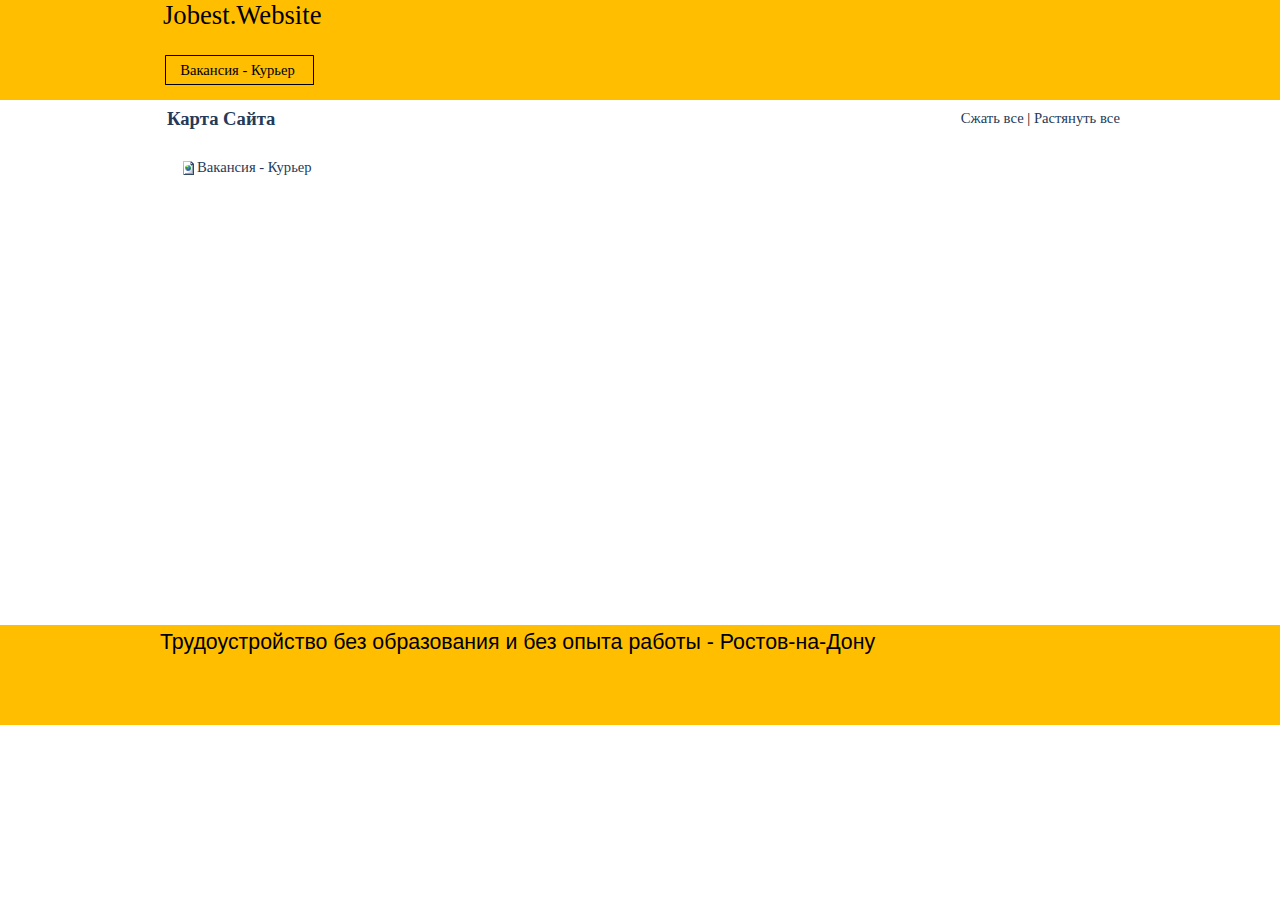
<file: imsitemap.html>
<!DOCTYPE html><!-- HTML5 -->
<html prefix="og: http://ogp.me/ns#" lang="ru-RU" dir="ltr">
	<head>
		<title>Главная Карта Сайта - Jobest-Website</title>
		<meta charset="utf-8" />
		<!--[if IE]><meta http-equiv="ImageToolbar" content="False" /><![endif]-->
		<meta name="generator" content="Incomedia WebSite X5 Professional 13.1.8.23 - www.websitex5.com" />
		<meta property="og:locale" content="ru" />
		<meta property="og:type" content="website" />
		<meta property="og:url" content="https://jobest.website/imsitemap.html" />
		<meta property="og:title" content="Главная Карта Сайта" />
		<meta property="og:site_name" content="Jobest-Website" />
		<meta name="viewport" content="width=device-width, initial-scale=1" />
		
		<link rel="stylesheet" type="text/css" href="style/reset.css?13-1-8-23" media="screen,print" />
		<link rel="stylesheet" type="text/css" href="style/print.css?13-1-8-23" media="print" />
		<link rel="stylesheet" type="text/css" href="style/style.css?13-1-8-23" media="screen,print" />
		<link rel="stylesheet" type="text/css" href="style/template.css?13-1-8-23" media="screen" />
		<link rel="stylesheet" type="text/css" href="style/menu.css?13-1-8-23" media="screen" />
		<link rel="stylesheet" type="text/css" href="pcss/imsitemap.css?13-1-8-23-637479717633184000" media="screen,print" />
		<script type="text/javascript" src="res/jquery.js?13-1-8-23"></script>
		<script type="text/javascript" src="res/x5engine.js?13-1-8-23" data-files-version="13-1-8-23"></script>
		<script type="text/javascript">
			window.onload = function(){ checkBrowserCompatibility('Ваш браузер не поддерживает функции, требуемые для визуализации этого Сайта.','Возможно, Ваш браузер не поддерживает функции, требуемые для визуализации этого Сайта.','[1]Обновите Ваш браузер[/1] или [2]продолжите процедуру [/2].','http://outdatedbrowser.com/'); };
			x5engine.utils.currentPagePath = 'imsitemap.html';
		</script>
		
	</head>
	<body>
		<div id="imHeaderBg"></div>
		<div id="imFooterBg"></div>
		<div id="imPage">
			<div id="imHeader">
				<h1 class="imHidden">Главная Карта Сайта - Jobest-Website</h1>
				<div id="imHeaderObjects"><div id="imHeader_imObjectTitle_03_wrapper" class="template-object-wrapper"><div id="imHeader_imCell_3" class="" > <div id="imHeader_imCellStyleGraphics_3"></div><div id="imHeader_imCellStyle_3" ><div id="imHeader_imObjectTitle_03"><span id ="imHeader_imObjectTitle_03_text">Jobest.Website </span > </div></div></div></div></div>
			</div>
			<a class="imHidden" href="#imGoToCont" title="Заголовок главного меню">Перейти к контенту</a>
			<a id="imGoToMenu"></a><p class="imHidden">Главное меню:</p>
			<div id="imMnMnContainer">
				<div id="imMnMnGraphics"></div>
				<div id="imMnMn" class="auto main-menu">
					<div class="hamburger-site-background menu-mobile-hidden"></div><div class="hamburger-button"><div><div><div class="hamburger-bar"></div><div class="hamburger-bar"></div><div class="hamburger-bar"></div></div></div></div><div class="hamburger-menu-background-container"><div class="hamburger-menu-background menu-mobile-hidden"><div class="hamburger-menu-close-button"><span>&times;</span></div></div></div>
				<ul class="auto menu-mobile-hidden">
					<li id="imMnMnNode0" class=" imPage">
						<a href="index.html">
							<span class="imMnMnFirstBg">
								<span class="imMnMnTxt"><span class="imMnMnImg"></span><span class="imMnMnTextLabel">Вакансия - Курьер</span></span>
							</span>
						</a>
					</li></ul>
				</div>
			</div>
			<div id="imContentContainer">
				<div id="imContentGraphics"></div>
				<div id="imContent">
					<a id="imGoToCont"></a>
				<div id="imSitemapPage"><div style="text-align: right; float: right; width: 40%; margin-top: 5px;"><a class="imCssLink" style="cursor: pointer;" href="#" onclick="return x5engine.imSiteMap.foldAll()">Сжать все</a> | <a class="imCssLink" style="cursor: pointer;" href="#" onclick="return x5engine.imSiteMap.unfoldAll()">Растянуть все</a></div><h2 id="imPgTitle" class="imTitleMargin" style="margin-bottom: 20px; width: 50%; clear: none;">Карта Сайта</h2>
				<ul class="imSiteMap">
					<li><img src="res/impage.gif" alt="" /><a class="imCssLink" href="index.html">Вакансия - Курьер</a></li>
				</ul><script>x5engine.boot.push("x5engine.imSiteMap.setup()");</script></div>
					<div class="imClear"></div>
				</div>
			</div>
			<div id="imFooter">
				<div id="imFooterObjects"><div id="imFooter_imTextObject_01_wrapper" class="template-object-wrapper"><div id="imFooter_imCell_1" class="" > <div id="imFooter_imCellStyleGraphics_1"></div><div id="imFooter_imCellStyle_1" ><div id="imFooter_imTextObject_01">
	<div class="text-tab-content"  id="imFooter_imTextObject_01_tab0" style="">
		<div class="text-inner">
			<span class="fs16 ff1">Трудоустройство без образования и без опыта работы - Ростов-на-Дону</span>
		</div>
	</div>

</div>
</div></div></div></div>
			</div>
		</div>
		<span class="imHidden"><a href="#imGoToCont" title="Прочесть эту страницу заново">Назад к содержимому</a> | <a href="#imGoToMenu" title="Прочесть этот сайт заново">Назад к главному меню</a></span>
		
		<noscript class="imNoScript"><div class="alert alert-red">Для использования этого сайта необходимо включить JavaScript.</div></noscript>
	</body>
</html>
</file>
<file: style/print.css>
.imHidden {display: none;}
.imBgStretcher {display: none;}
.imTip { display: none !important; }
.text-tabs { display: none !important; }
.text-tab-print-title { display: block !important; font-weight: bold; }
.text-container, .text-container > div, .text-inner, .text-inner div, .text-tab-content { padding: 0 0 10px 0 !important; height: auto !important; left: auto !important; top: auto !important; position: static !important; display: block !important; clear: both !important; }
#imHeader {display: none;}
#imHeaderBg {display : none;}
#imMnMn {display: none;}
#imPgMn {display: none;}
#imFooPad {display: none;}
#imBtMn {display: none;}
#imFooter {display : none;}
#imFooterBg {display: none;}
#imContent { height: auto !important; }
img { position: static !important; }
</file>
<file: style/style.css>
/* General purpose WSX5's required classes */
.imClear { visibility: hidden; clear: both; border: 0; margin: 0; padding: 0; }
.imHidden { display: none; }
.imCaptFrame { vertical-align: middle; }
.imAlertMsg { padding: 10px; font: 10pt "Trebuchet MS"; text-align: center; color: #000; background-color: #fff; border: 1px solid; }
.alert { padding: 5px 7px; margin: 5px 0 10px 0; border-radius: 5px; border: 1px solid; font: inherit; }
.alert-red { color: #ff6565; border-color: #ff6565; background-color: #fcc; }
.alert-green { color: #46543b; border-color: #8da876; background-color: #d5ffb3; }
.text-right { text-align: right; }
.text-center { text-align: center; }
.vertical-middle, tr.vertical-middle td { vertical-align: middle; }


/* Page default */
#imPage { font: normal normal normal 11pt 'Tahoma'; color: #000000; background-color: transparent; text-align: left; text-decoration: none; }
.text-tab-content { text-align: left; }
body.wysiwyg { padding: 3px; font: normal normal normal 11pt 'Tahoma';  color: black; line-height: 1; }
body.wysiwyg p { margin: 0; line-height: 21px; }
.dynamic-object-text p { line-height: 21px; }


/* Page Title */
#imPgTitle, #imPgTitle a, .imPgTitle, .imPgTitle a { padding-top: 2px; padding-bottom: 2px; margin: 5px 0; font: normal normal bold 14pt 'Tahoma'; color: #253A58; background-color: transparent; text-align: left; text-decoration: none; }
#imPgTitle, .imPgTitle { border-width: 1px; border-style: solid; border-color: transparent transparent transparent transparent; }
#imPgTitle.imTitleMargin, .imPgTitle.imTitleMargin { margin-left: 6px; margin-right: 6px; }


/* Breadcrumb */
.imBreadcrumb, #imBreadcrumb { display: none; }
.imBreadcrumb, .imBreadcrumb a, #imBreadcrumb, #imBreadcrumb a { padding-top: 2px; padding-bottom: 2px; font: normal normal normal 7pt 'Tahoma'; color: #A9A9A9; background-color: transparent; text-align: left; text-decoration: none;  border-width: 1px; border-style: solid; border-color: transparent transparent transparent transparent}
.imBreadcrumb a, .imBreadcrumb a:link, .imBreadcrumb a:hover, .imBreadcrumb a:visited, .imBreadcrumb a:active { color: #A9A9A9; }


/* Links */
.imCssLink:link, .imCssLink { background-color: transparent; color: #253A58; text-decoration: none; }
.imCssLink:visited { background-color: transparent; color: #567EB6; text-decoration: none; }
.imCssLink:hover, .imCssLink:active, .imCssLink:hover, .imCssLink:active { background-color: transparent; color: #253A58; text-decoration: underline; }
.imAbbr:link { background-color: transparent; color: #253A58; text-decoration: none; }
.imAbbr:visited { background-color: transparent; color: #567EB6; text-decoration: none; }
.imAbbr:hover, .imAbbr:active { background-color: transparent; color: #253A58; border-bottom: 1px dotted #253A58; text-decoration: none; }


/* Bottom Menu */
#imBtMnContainer, #imBtMn { display: none; }
#imPage input[type=text], #imPage input[type=password], textarea, #imCartContainer .userForm select { font: inherit; border: 1px solid #A9A9A9; background-color: #FFFFFF; color: #000000; border-top-left-radius: 2px; border-top-right-radius: 2px; border-bottom-left-radius: 2px; border-bottom-right-radius: 2px; padding-left: 1px; padding-right: 1px; }
textarea { resize: none; }
#imPage input[type=button], #imPage input[type=submit], #imPage input[type=reset] {padding: 4px 8px; cursor: pointer; font: inherit; border: 1px solid #253A58; background-color: #567EB6; color: #FFFFFF; border-top-left-radius: 2px; border-top-right-radius: 2px; border-bottom-left-radius: 2px; border-bottom-right-radius: 2px; box-sizing: content-box; }
.search_form input { border-radius: 0; }
.imNoScript { position: absolute; top: 5px; left: 5%; width: 90%; font: normal normal normal 11pt 'Tahoma'; text-align: left; text-decoration: none; }

/* Tip */
.imTip { z-index: 100201; background-color: #FFFFFF; border-top: 1px solid #253A58; border-right: 1px solid #253A58; border-bottom: 1px solid #253A58; border-left: 1px solid #253A58; font: normal normal normal 9pt 'Tahoma'; color: #253A58; background-color: #FFFFFF; text-align: center; text-decoration: none;  margin: 0 auto; padding: 10px; position: absolute; border-radius: 5px 5px 5px 5px; box-shadow: 1px 1px 1px 0px #808080;}
.imTipArrowBorder { border-color: #253A58; border-style: solid; border-width: 10px; height: 0; width: 0; position: absolute; }
.imTipArrow { border-color: #FFFFFF; border-style: solid; border-width: 10px; height: 0; width: 0; position: absolute; }
.imReverseArrow { border-color: #253A58; border-style: solid; border-width: 10px; height: 0; width: 0; position: absolute; top: -20px; left: 30px; }
.imTip img { margin-bottom: 6px; max-width: 100%; }


/* Date Picker */
#imDatePicker { position: absolute; width: 230px; padding: 5px; background-color: white; font-family: Arial; border: 1px solid #888;}
#imDatePicker table { border-collapse: collapse; margin-left: auto; margin-right: auto; }
#imDatePicker #imDPHead { padding: 10px; line-height: 20px; height: 20px; display: block; text-align: center; border: 1px solid #aaaaaa; background-color: #c1cbd5; }
#imDatePicker #imDPMonth { text-align: center; padding: 3px 30px 3px 30px; font-size: 12px; font-weight: bold; }
#imDatePicker .day { background-color: #fff; text-align: center; border: 1px solid #aaa; vertical-align: middle; width: 30px; height: 20px; font-size: 10px; cursor: pointer; }
#imDatePicker .selDay { background-color: rgb(255,240,128); }
#imDatePicker .day:hover { background: #fff; }
#imDatePicker .imDPhead { cursor: default; font-size: 12px; text-align: center; height: 25px; vertical-align: middle; }
#imDatePicker #imDPleft, #imDatePicker #imDPright { display: inline; cursor: pointer; font-weight: bold; }


/* Popup */
#imGuiPopUp { padding: 10px; position: fixed; background-color: #000000; border-top: 1px solid #000000; border-right: 1px solid #000000; border-bottom: 1px solid #000000; border-left: 1px solid #000000; font: normal normal normal 9pt 'Tahoma'; color: #000000; background-color: #FFFFFF; text-align: left; text-decoration: none; }
.imGuiButton { margin-top: 20px; margin-left: auto; margin-right: auto; text-align: center;  width: 80px; cursor: pointer; background-color: #444; color: white; padding: 5px; font-size: 14px; font-family: Arial; }
#imGuiPopUpBg { position: fixed; top: 0; left: 0; right: 0; bottom: 0; background-color: #000000; }
.alertbox { cursor: default; text-align: center; padding: 0; }
.alertbox .close-button { cursor: pointer; position: absolute; top: 2px; right: 2px; font-weight: bold; cursor: pointer; font-family: Tahoma; }
.alertbox .target-image { cursor: pointer; margin: 0px auto; }


/* Splash Box */
.splashbox { position: fixed; padding: 0; background-color: transparent; border: none; }
.splashbox img { cursor: pointer; }
.splashbox .imClose { position: absolute; top: -10px; right: -10px; }
#welcome-flags { margin: 0 auto; text-align: center; }
#welcome-flags div { display: inline-block; margin: 10px; }
#welcome-mediaplayertarget { overflow: hidden; }
.prt_field { display: none; }
.topic-summary { margin: 10px auto 20px auto; text-align: center; }
.topic-form { text-align: left; margin-bottom: 30px; }
.topic-comment { margin: 0 0 10px 0; padding: 5px 0; border-bottom: 1px dotted #000000; }
.topic-comments-count { font-weight: bold; margin: 10px 0 7px;}
.topic-comments-user { margin-bottom: 5px; margin-right: 5px; font-weight: bold;}
.topic-comments-abuse { margin: 5px 0 0 0; border: none; padding: 3px 0 0 0; text-align: right; }
.topic-comments-abuse img { margin-left: 3px; vertical-align: middle; }
.topic-comments-date { margin-bottom: 5px; }
.imCaptFrame { position: absolute; float: right; margin: 0; padding: 0; top: 5px;}
.topic-form-row { position: relative; clear: both; padding-top: 5px; }
.topic-star-container-big, .topic-star-container-small { display: inline-block; position: relative; background-repeat: repeat-x; background-position: left top; }
.topic-star-container-big { width: 160px; height: 34px; }
.topic-star-container-small { width: 80px; height: 16px; }
.topic-star-fixer-big, .topic-star-fixer-small { display: block; position: absolute; top: 0; left: 0; background-repeat: repeat-x; background-position: left top; }
.topic-star-fixer-big { height: 34px; }
.topic-star-fixer-small { height: 16px; }
.topic-pagination { text-align: center; margin: 7px 0; }
.variable-star-rating { cursor: pointer; }
#media-query-to-js { position: absolute; display: none; }@media (min-width: 960px) {
	#media-query-to-js { width: 960px; }
}
@media (max-width: 959px) and (min-width: 720px) {
	#media-query-to-js { width: 720px; }
}
@media (max-width: 719px) and (min-width: 480px) {
	#media-query-to-js { width: 480px; }
}
@media (max-width: 479px) {
	#media-query-to-js { width: 0px; }
}
@media all and (min-width:1px) { .media-test { position: absolute; } }
.browser-comp-message { position: fixed; bottom: 0; left: 0; right: 0; z-index: 10600; }
.browser-comp-message.severity-error {top: 0; background: url('[data-uri]'); }
.browser-comp-message div { padding: 20px; border: 2px solid #888; background-color: #000;}
.browser-comp-message.severity-error div { width: 90%; max-width: 500px; max-height: 120px; position: absolute; top: 0; bottom: 0; left: 0; right: 0; margin: auto; padding: 50px 0; }
.browser-comp-message p { font-family: Tahoma, Sans-serif; font-size: 12pt; margin: 20px 0; text-align: center; color: #fff; }
.browser-comp-message.severity-warning p { text-align: left; display: inline; margin: 0 5px; }
.browser-comp-message a { font-family: Tahoma, Sans-serif; font-size: 12pt; font-weight: bold; color: #00d7f7; text-decoration: none; }
.x5captcha-wrap { text-align: center; box-sizing: border-box; width: 100%; padding-right: 10px; }
.x5captcha-wrap label { padding: 0; }
.x5captcha-wrap input { width: 120px; }
.captcha-container { display: block; margin: 3px auto 2px auto; width: 120px; height: 24px; border: 1px solid #BBBBBB; }
.imLoadAnim { width: 32px; height: 32px; position: absolute; margin: auto; top: 0; bottom: 0; left: 0; right: 0;}
.imLoadAnim .imLoadCircle { width: 100%; height: 100%; position: absolute; left: 0; top: 0;}
.imLoadAnim .imLoadCircle:before { content: ''; display: block; margin: 0 auto; width: 15%; height: 15%; background-color: #333; border-radius: 100%; -webkit-animation: imLoadCircleFadeDelay 1.2s infinite ease-in-out both; animation: imLoadCircleFadeDelay 1.2s infinite ease-in-out both;}
.imLoadAnim .imLoadCircle2 { -webkit-transform: rotate(30deg); -ms-transform: rotate(30deg); transform: rotate(30deg);}
.imLoadAnim .imLoadCircle3 { -webkit-transform: rotate(60deg); -ms-transform: rotate(60deg); transform: rotate(60deg);}
.imLoadAnim .imLoadCircle4 { -webkit-transform: rotate(90deg); -ms-transform: rotate(90deg); transform: rotate(90deg);}
.imLoadAnim .imLoadCircle5 { -webkit-transform: rotate(120deg); -ms-transform: rotate(120deg); transform: rotate(120deg);}
.imLoadAnim .imLoadCircle6 { -webkit-transform: rotate(150deg); -ms-transform: rotate(150deg); transform: rotate(150deg);}
.imLoadAnim .imLoadCircle7 { -webkit-transform: rotate(180deg); -ms-transform: rotate(180deg); transform: rotate(180deg);}
.imLoadAnim .imLoadCircle8 { -webkit-transform: rotate(210deg); -ms-transform: rotate(210deg); transform: rotate(210deg);}
.imLoadAnim .imLoadCircle9 { -webkit-transform: rotate(240deg); -ms-transform: rotate(240deg); transform: rotate(240deg);}
.imLoadAnim .imLoadCircle10 { -webkit-transform: rotate(270deg); -ms-transform: rotate(270deg); transform: rotate(270deg);}
.imLoadAnim .imLoadCircle11 { -webkit-transform: rotate(300deg); -ms-transform: rotate(300deg); transform: rotate(300deg); }
.imLoadAnim .imLoadCircle12 { -webkit-transform: rotate(330deg); -ms-transform: rotate(330deg); transform: rotate(330deg); }
.imLoadAnim .imLoadCircle2:before { -webkit-animation-delay: -1.1s; animation-delay: -1.1s; }
.imLoadAnim .imLoadCircle3:before { -webkit-animation-delay: -1s; animation-delay: -1s; }
.imLoadAnim .imLoadCircle4:before { -webkit-animation-delay: -0.9s; animation-delay: -0.9s; }
.imLoadAnim .imLoadCircle5:before { -webkit-animation-delay: -0.8s; animation-delay: -0.8s; }
.imLoadAnim .imLoadCircle6:before { -webkit-animation-delay: -0.7s; animation-delay: -0.7s; }
.imLoadAnim .imLoadCircle7:before { -webkit-animation-delay: -0.6s; animation-delay: -0.6s; }
.imLoadAnim .imLoadCircle8:before { -webkit-animation-delay: -0.5s; animation-delay: -0.5s; }
.imLoadAnim .imLoadCircle9:before { -webkit-animation-delay: -0.4s; animation-delay: -0.4s;}
.imLoadAnim .imLoadCircle10:before { -webkit-animation-delay: -0.3s; animation-delay: -0.3s;}
.imLoadAnim .imLoadCircle11:before { -webkit-animation-delay: -0.2s; animation-delay: -0.2s;}
.imLoadAnim .imLoadCircle12:before { -webkit-animation-delay: -0.1s; animation-delay: -0.1s;}
@-webkit-keyframes imLoadCircleFadeDelay { 0%, 39%, 100% { opacity: 0; } 40% { opacity: 1; }}
@keyframes imLoadCircleFadeDelay { 0%, 39%, 100% { opacity: 0; } 40% { opacity: 1; } }
</file>
<file: style/template.css>
html { position: relative; margin: 0; padding: 0; }
body { margin: 0; padding: 0; text-align: left; }
#imPage { position: relative; width: 100%; }
#imHeaderBg { position: absolute; left: 0; top: 0; width: 100%; }
#imMnMnGraphics { position: absolute; top: 0; bottom: 0; z-index: 9; }
#imContentContainer { position: relative; }
#imContent { position: relative; }
#imContentGraphics { position: absolute; top: 0; bottom: 0; }
#imFooPad { float: left; margin: 0 auto; }
#imBtMnContainer { clear: both; }
.imPageRow { position: relative; clear: both; overflow: hidden; float: left; width: 100%; }
.imHGroup:after, .imUGroup:after, .imVGroup:after, .imPageRow:after { content: ""; display: table; clear: both; }
#imFooterBg { position: absolute; left: 0; bottom: 0; width: 100%; }
#imFooter { position: relative; }
@media (min-width: 960px) {
		html { background-image: none; background-color: #FFFFFF; }
		#imPage { padding-top: 0; margin-top: 0px; margin-bottom: 0px; min-width: 960px; }
		#imHeaderBg { height: 100px; background-image: none; background-color: #FFBF00; }
		#imHeader { position: relative; margin-bottom: 0; margin-left: auto; margin-right: auto; height: 100px; background-image: none; background-color: transparent; }
		#imHeaderObjects { position: relative; height: 100px; }
		#imMnMnContainer { position: absolute; top: 50px; left: 0; right: 0; margin-left: auto; margin-right: auto; }
		#imMnMn { position: relative; margin-left: 0px; margin-right: auto; height: 40px; padding: 5px 5px 5px 5px; background-image: none; background-color: transparent; }
		#imMnMn > ul { text-align: left; }
		#imMnMn li { display: inline; }
		#imMnMnGraphics { display: none; }
		#imContent { min-height: 520px; padding: 0px 0 0px 0; }
		#imContentGraphics { left: 0; right: 0; margin-left: auto; margin-right: auto; min-height: 520px;  background-image: none; background-color: #FFFFFF; }
		#imFooterBg { height: 100px; background-image: none; background-color: #FFBF00; }
		#imFooter { margin-left: auto; margin-right: auto; height: 100px; background-image: none; background-color: transparent; }
		#imFooterObjects { position: relative; height: 100px; }
		#imFooPad { height: 520px; }
		#imHeader, #imMnMnContainer, #imFooter { width: 960px; }
		#imMnMn { width: 950px; }
		#imContentGraphics { width: 960px; }
	
}
@media (max-width: 959px) and (min-width: 720px) {
		html { background-image: none; background-color: #FFFFFF; }
		#imPage { padding-top: 0; margin-top: 0px; margin-bottom: 0px; min-width: 720px; }
		#imHeaderBg { height: 100px; background-image: none; background-color: #FFBF00; }
		#imHeader { position: relative; margin-bottom: 0; margin-left: auto; margin-right: auto; height: 100px; background-image: none; background-color: transparent; }
		#imHeaderObjects { position: relative; height: 100px; }
		#imMnMnContainer { position: absolute; top: 25px; left: 0; right: 0; margin-left: auto; margin-right: auto; }
		#imMnMn { position: relative; margin-left: 660px; margin-right: auto; height: 40px; padding: 5px 5px 5px 5px; background-image: none; background-color: transparent; }
		#imMnMn > ul { text-align: left; }
		#imMnMn li { display: inline; }
		#imMnMnGraphics { display: none; }
		#imContent { min-height: 520px; padding: 5px 0 5px 0; }
		#imContentGraphics { left: 0; right: 0; margin-left: auto; margin-right: auto; min-height: 520px;  background-image: none; background-color: #FFFFFF; }
		#imFooterBg { height: 100px; background-image: none; background-color: #FFBF00; }
		#imFooter { margin-left: auto; margin-right: auto; height: 100px; background-image: none; background-color: transparent; }
		#imFooterObjects { position: relative; height: 100px; }
		#imFooPad { height: 520px; }
		#imHeader, #imMnMnContainer, #imFooter { width: 720px; }
		#imMnMn { width: 40px; }
		#imContentGraphics { width: 720px; }
	
}
@media (max-width: 719px) and (min-width: 480px) {
		html { background-image: none; background-color: #FFFFFF; }
		#imPage { padding-top: 0; margin-top: 0px; margin-bottom: 0px; min-width: 480px; }
		#imHeaderBg { height: 100px; background-image: none; background-color: #FFBF00; }
		#imHeader { position: relative; margin-bottom: 0; margin-left: auto; margin-right: auto; height: 100px; background-image: none; background-color: transparent; }
		#imHeaderObjects { position: relative; height: 100px; }
		#imMnMnContainer { position: absolute; top: 15px; left: 0; right: 0; margin-left: auto; margin-right: auto; }
		#imMnMn { position: relative; margin-left: 400px; margin-right: auto; height: 40px; padding: 5px 5px 5px 5px; background-image: none; background-color: transparent; }
		#imMnMn > ul { text-align: left; }
		#imMnMn li { display: inline; }
		#imMnMnGraphics { display: none; }
		#imContent { min-height: 520px; padding: 5px 0 5px 0; }
		#imContentGraphics { left: 0; right: 0; margin-left: auto; margin-right: auto; min-height: 520px;  background-image: none; background-color: #FFFFFF; }
		#imFooterBg { height: 100px; background-image: none; background-color: #FFBF00; }
		#imFooter { margin-left: auto; margin-right: auto; height: 100px; background-image: none; background-color: transparent; }
		#imFooterObjects { position: relative; height: 100px; }
		#imFooPad { height: 520px; }
		#imHeader, #imMnMnContainer, #imFooter { width: 480px; }
		#imMnMn { width: 40px; }
		#imContentGraphics { width: 480px; }
	
}
@media (max-width: 479px) {
		html { background-image: none; background-color: #FFFFFF; }
		#imPage { padding-top: 0; margin-top: 0px; margin-bottom: 0px; }
		#imHeaderBg { height: 100px; background-image: none; background-color: #FFBF00; }
		#imHeader { position: relative; margin-bottom: 0; margin-left: auto; margin-right: auto; height: 100px; background-image: none; background-color: transparent; }
		#imHeaderObjects { position: relative; height: 100px; }
		#imMnMnContainer { position: absolute; top: 15px; left: 0; right: 0; margin-left: auto; margin-right: auto; }
		#imMnMn { position: relative; margin-left: 250px; margin-right: auto; height: 40px; padding: 5px 5px 5px 5px; background-image: none; background-color: transparent; }
		#imMnMn > ul { text-align: left; }
		#imMnMn li { display: inline; }
		#imMnMnGraphics { display: none; }
		#imContent { min-height: 520px; padding: 5px 0 5px 0; }
		#imContentGraphics { left: 0; right: 0; margin-left: auto; margin-right: auto; min-height: 520px;  background-image: none; background-color: #FFFFFF; }
		#imFooterBg { height: 100px; background-image: none; background-color: #FFBF00; }
		#imFooter { margin-left: auto; margin-right: auto; height: 100px; background-image: none; background-color: transparent; }
		#imFooterObjects { position: relative; height: 100px; }
		#imFooPad, #imBtMnContainer, #imBtMn, #imPgMnContainer { display: none; }
		#imMnMn { width: 40px; }
		#imPage, #imContent, #imContentGraphics, #imFooter { box-sizing: border-box; width: 100%; }
	
}
</file>
<file: style/menu.css>
/* Desktop */
@media (min-width: 960px){
/* ######################### MENU STYLE #########################*/
.hamburger-menu-close-button { display: none; }
#imSite { position: relative; }
#imMnMn.main-menu { text-align: left; }
#imMnMn.main-menu > ul { z-index: 10001; display: inline-block; }
#imMnMn.main-menu li > ul, #imMnMn.main-menu li > div { z-index: 10002; }

/* Main Menu */

#imMnMn.main-menu ul {padding:0;margin:0;list-style-type:none; }
#imMnMn.main-menu > ul { margin-left: 0px; }
#imMnMn.main-menu > ul > li { position: relative; margin-left: 2px;  }
#imMnMn.main-menu > ul > li:first-child { margin-left: 0; }

/* Links */

/* Main Menu style */
#imMnMn.main-menu > ul > li { cursor: pointer; display: block; float: left; }
#imMnMn.main-menu > ul > li > a { display: block; }
#imMnMn.main-menu > ul > li .imMnMnFirstBg { background-image: url('../menu/hor_main.png'); width: 150px; height: 30px; }
#imMnMn.main-menu > ul > li:hover .imMnMnFirstBg , #imMnMn.main-menu > ul > li.imMnMnCurrent:hover .imMnMnFirstBg  { background-image: url('../menu/hor_main_h.png'); }
#imMnMn.main-menu > ul > li.imMnMnSeparator .imMnMnFirstBg  { background-image: none; cursor: auto; }
#imMnMn.main-menu > ul > li.imMnMnCurrent .imMnMnFirstBg  { background-image: url('../menu/hor_main_c.png'); cursor: auto; }
#imMnMn.main-menu > ul > li .imMnMnFirstBg .imMnMnImg, #imMnMn.main-menu > ul > li:hover .imMnMnFirstBg .imMnMnImg { overflow: hidden; position: absolute; line-height: 30px; width: 100%; height: 30px; top: 0; left: 0;text-align: left; }
#imMnMn.main-menu > ul > li .imMnMnFirstBg .imMnMnImg img, #imMnMn.main-menu > ul > li:hover .imMnMnFirstBg .imMnMnImg img { border: none; }
#imMnMn.main-menu > ul > li .imMnMnFirstBg .imMnMnLevelImg { display: none; }
#imMnMn.main-menu > ul > li .imMnMnFirstBg .imMnMnHoverIcon { display: none; }
#imMnMn.main-menu > ul > li:hover .imMnMnFirstBg .imMnMnDefaultIcon { display: none; }
#imMnMn.main-menu > ul > li:hover .imMnMnFirstBg .imMnMnHoverIcon { display: inline; }
#imMnMn.main-menu > ul > li.imMnMnSeparator > .imMnMnFirstBg > .imMnMnTxt { display: none; }
#imMnMn.main-menu > ul > li > a { text-decoration: none; }
#imMnMn.main-menu > ul > li .imMnMnFirstBg > .imMnMnTxt { overflow: hidden; margin: 0px; padding: 0px;  width: 145px; height: 30px; font: normal normal normal 11pt 'Calibri'; color: #000000; text-align: center; text-decoration: none; line-height: 30px; display: block;}
#imMnMn.main-menu > ul > li:hover .imMnMnFirstBg > .imMnMnTxt, #imMnMn.main-menu > ul > li.imMnMnCurrent:hover .imMnMnFirstBg > .imMnMnTxt { cursor: pointer; color: #000000;font-weight: normal;font-style: normal;}
#imMnMn.main-menu > ul > li.imMnMnCurrent .imMnMnFirstBg > .imMnMnTxt { color: #FFFFFF;font-weight: normal;font-style: normal;}
#imMnMn.main-menu > ul > li.imMnMnSeparator { background: transparent url('../res/separatorh.png') no-repeat center center; width: 10px; height: 30px; }
#imMnMn.main-menu .imMnMnFirstBg { position: relative; display: block; background-repeat: no-repeat; cursor: pointer; width: 100%; }
#imMnMn.main-menu a { border: none; cursor: pointer; }
#imMnMn.main-menu .imMnMnTxt { text-overflow: ellipsis; white-space: nowrap; }
#imMnMn.main-menu .imMnMnTxt .imMnMnTextLabel { position: relative; }
#imMnMn.main-menu .imMnMnTxt .imMnMnTextLabel { word-wrap: normal; white-space: normal; line-height: normal; display: inline-block; vertical-align: middle; margin-top: -3px; }
#imMnMn.main-menu .imMnMnFirstBg .imMnMnImg { display: block; height: 30px; width: 150px; cursor: pointer; }
#imMnMn.main-menu .imMnMnFirstBg .imMnMnImg img { position: absolute; }


/* MENU POSITION : HORIZONTAL VerticalOneColumn */
#imMnMn.main-menu ul .autoHide, #imMnMn.main-menu ul div .autoHide { display: none; }

/* ######################### MAIN MENU POSITION #########################*/

/* div: Menu container*/
#imMnMn.main-menu { z-index:10000; }
#imMnMn.main-menu > ul { position: relative; }
#imMnMn.main-menu > ul > li > ul { position: absolute; }

/* First level menu style */
#imMnMn.main-menu > ul > li { display: inline-block; width:150px; }
#imMnMn.main-menu > ul > li span { display:block; padding:0;}
#imMnMn.main-menu a { cursor: pointer; display: block; width:150px;}

/* ########################## SUB MENU POSITION #########################*/

#imMnMn.main-menu.auto ul li ul li { top: 0px; }

/* Second level boxmodel*/
#imMnMn.main-menu.auto ul li ul li ul { position: absolute; width: 170px; }

/* Hide Levels */
#imMnMn.main-menu.auto li:hover > ul.auto { display:block; }
#imMnMn.main-menu.auto li ul.auto { display: none; }
#imMnMn.main-menu ul ul li .imMnMnBorder { overflow: hidden; }
.hamburger-menu-background { display: none; }
}
/* Breakpoint 1 */
@media (max-width: 959px) and (min-width: 720px){
#imMnMn.main-menu .hamburger-button { position: absolute; top: 5px;right: 5px;}
#imMnMn.main-menu .hamburger-button { cursor: pointer; width: 30px; height: 30px;background-image: url('../menu/mobile.png'); background-repeat: no-repeat; background-position: center center;}
#imMnMn.main-menu .hamburger-button > div { display: table; width: 30px; height: 30px; }
#imMnMn.main-menu .hamburger-button > div > div { display: table-cell; vertical-align: middle; width: 30px; height: 30px; }
#imMnMn.main-menu .hamburger-bar { margin: 3px auto; width: 65%; height: 3px; background-color: #000000; }
#imMnMn.main-menu .hamburger-menu-background { z-index: 10;position: fixed;display: block;top: 0;bottom: 0;right: 0; left: auto;width: 170px;background-color: #FFFFFF;transition: left 0.5s, right 0.5s, opacity 0.5s;-webkit-transition: left 0.5s, right 0.5s, opacity 0.5s;}
#imMnMn.main-menu > ul {transition: right 0.5s, left 0.5s, opacity 0.5s;-webkit-transition: right 0.5s, left 0.5s, opacity 0.5s;}
#imMnMn.main-menu .hamburger-site-background { display: none;position: fixed; top: 0; bottom: 0; left: 0; right: 0; z-index: 9; background-color: black;}
#imMnMn.main-menu div.imMnMnCustomHTML { display: none; }

#imMnMn.main-menu { overflow: visible; float: none; z-index: 10; }
#imMnMn.main-menu ul ul { display: none; margin-bottom: 1px; }
#imMnMn.main-menu li > div { display: none; }
#imMnMn.main-menu div > ul { display: block; }
#imMnMn.main-menu > ul { z-index: 11; position: fixed; right: 0; left: auto; top: 40px; background-color: #FFFFFF; overflow-x: hidden; overflow-y: auto; height: calc(100% - 40px) }
#imMnMn.main-menu .hamburger-menu-close-button { display: block; font-family: Arial; font-size: 30px; text-align: right; padding: 5px 10px; color: #253A58; }
#imMnMn.main-menu .hamburger-menu-close-button span { cursor: pointer; }
#imMnMn.main-menu li { margin-bottom: 1px;display:block; width: 168px; }
#imMnMn.main-menu li:first-child { margin-top: 0; }
#imMnMn.main-menu .imMnMnTxt { border: 1px solid #D3D3D3; }
#imMnMn.main-menu li, #imMnMn.main-menu li a {font: normal normal normal 10pt 'Tahoma'; color: #253A58; text-align: left; text-decoration: none; background-color: #FFFFFF;}
#imMnMn.main-menu ul ul li .imMnMnTxt { background-color: #EBEBEB; }
#imMnMn.main-menu ul ul li li .imMnMnTxt { background-color: #D7D7D7; }
#imMnMn.main-menu ul ul li li li .imMnMnTxt { background-color: #C3C3C3; }
#imMnMn.main-menu .imMnMnTxt { max-height: 18px; position: relative; overflow: hidden; display: block; padding: 8px 8px 8px 8px; }
#imMnMn.main-menu ul li.imPage:hover, #imMnMn.main-menu ul li.imPage:hover .imMnMnTxt, #imMnMn.main-menu ul li.imLevel:hover > span > .imMnMnTxt, #imMnMn.main-menu ul li.imLevel:hover > a > span > .imMnMnTxt{text-decoration: none;color: #253A58; background-color: #B0D1FF; border-color: #D3D3D3;}
#imMnMn.main-menu ul li.imMnMnSeparator, #imMnMn.main-menu ul li.imMnMnSeparator .imMnMnTxt,#imMnMn.main-menu ul li.imMnMnSeparator:hover, #imMnMn.main-menu ul li.imMnMnSeparator:hover .imMnMnTxt{color: #A9A9A9; font-style: normal; font-weight: bold; }
#imMnMn.main-menu .empty-separator { background: transparent url('../res/separatorv.png') no-repeat center center; width: 170px; height: 10px; }
#imMnMn.main-menu .empty-separator span { display: none; }
#imMnMn.main-menu .imMnMnImg { margin-right: 3px; position: relative; width: 34px; height: 34px; }
#imMnMn.main-menu li img.imMnMnHoverIcon { display: none; }
#imMnMn.main-menu li img { vertical-align: top; }
#imMnMn.main-menu li:hover .imMnMnImg img.imMnMnDefaultIcon { display: none; }
#imMnMn.main-menu li:hover .imMnMnImg img.imMnMnHoverIcon { display: inline; }

#imMnMn.main-menu .menu-mobile-hidden, #imMnMn.main-menu > ul.menu-mobile-hidden { right: -170px; opacity: 0; }

}
/* Mobile */
@media (max-width: 719px) and (min-width: 480px){
#imMnMn.main-menu .hamburger-button { position: absolute; top: 5px;right: 5px;}
#imMnMn.main-menu .hamburger-button { cursor: pointer; width: 30px; height: 30px;background-image: url('../menu/mobile.png'); background-repeat: no-repeat; background-position: center center;}
#imMnMn.main-menu .hamburger-button > div { display: table; width: 30px; height: 30px; }
#imMnMn.main-menu .hamburger-button > div > div { display: table-cell; vertical-align: middle; width: 30px; height: 30px; }
#imMnMn.main-menu .hamburger-bar { margin: 3px auto; width: 65%; height: 3px; background-color: #000000; }
#imMnMn.main-menu .hamburger-menu-background { z-index: 10;position: fixed;display: block;top: 0;bottom: 0;right: 0; left: auto;width: 170px;background-color: #FFFFFF;transition: left 0.5s, right 0.5s, opacity 0.5s;-webkit-transition: left 0.5s, right 0.5s, opacity 0.5s;}
#imMnMn.main-menu > ul {transition: right 0.5s, left 0.5s, opacity 0.5s;-webkit-transition: right 0.5s, left 0.5s, opacity 0.5s;}
#imMnMn.main-menu .hamburger-site-background { display: none;position: fixed; top: 0; bottom: 0; left: 0; right: 0; z-index: 9; background-color: black;}
#imMnMn.main-menu div.imMnMnCustomHTML { display: none; }

#imMnMn.main-menu { overflow: visible; float: none; z-index: 10; }
#imMnMn.main-menu ul ul { display: none; margin-bottom: 1px; }
#imMnMn.main-menu li > div { display: none; }
#imMnMn.main-menu div > ul { display: block; }
#imMnMn.main-menu > ul { z-index: 11; position: fixed; right: 0; left: auto; top: 40px; background-color: #FFFFFF; overflow-x: hidden; overflow-y: auto; height: calc(100% - 40px) }
#imMnMn.main-menu .hamburger-menu-close-button { display: block; font-family: Arial; font-size: 30px; text-align: right; padding: 5px 10px; color: #253A58; }
#imMnMn.main-menu .hamburger-menu-close-button span { cursor: pointer; }
#imMnMn.main-menu li { margin-bottom: 1px;display:block; width: 168px; }
#imMnMn.main-menu li:first-child { margin-top: 0; }
#imMnMn.main-menu .imMnMnTxt { border: 1px solid #D3D3D3; }
#imMnMn.main-menu li, #imMnMn.main-menu li a {font: normal normal normal 10pt 'Tahoma'; color: #253A58; text-align: left; text-decoration: none; background-color: #FFFFFF;}
#imMnMn.main-menu ul ul li .imMnMnTxt { background-color: #EBEBEB; }
#imMnMn.main-menu ul ul li li .imMnMnTxt { background-color: #D7D7D7; }
#imMnMn.main-menu ul ul li li li .imMnMnTxt { background-color: #C3C3C3; }
#imMnMn.main-menu .imMnMnTxt { max-height: 18px; position: relative; overflow: hidden; display: block; padding: 8px 8px 8px 8px; }
#imMnMn.main-menu ul li.imPage:hover, #imMnMn.main-menu ul li.imPage:hover .imMnMnTxt, #imMnMn.main-menu ul li.imLevel:hover > span > .imMnMnTxt, #imMnMn.main-menu ul li.imLevel:hover > a > span > .imMnMnTxt{text-decoration: none;color: #253A58; background-color: #B0D1FF; border-color: #D3D3D3;}
#imMnMn.main-menu ul li.imMnMnSeparator, #imMnMn.main-menu ul li.imMnMnSeparator .imMnMnTxt,#imMnMn.main-menu ul li.imMnMnSeparator:hover, #imMnMn.main-menu ul li.imMnMnSeparator:hover .imMnMnTxt{color: #A9A9A9; font-style: normal; font-weight: bold; }
#imMnMn.main-menu .empty-separator { background: transparent url('../res/separatorv.png') no-repeat center center; width: 170px; height: 10px; }
#imMnMn.main-menu .empty-separator span { display: none; }
#imMnMn.main-menu .imMnMnImg { margin-right: 3px; position: relative; width: 34px; height: 34px; }
#imMnMn.main-menu li img.imMnMnHoverIcon { display: none; }
#imMnMn.main-menu li img { vertical-align: top; }
#imMnMn.main-menu li:hover .imMnMnImg img.imMnMnDefaultIcon { display: none; }
#imMnMn.main-menu li:hover .imMnMnImg img.imMnMnHoverIcon { display: inline; }

#imMnMn.main-menu .menu-mobile-hidden, #imMnMn.main-menu > ul.menu-mobile-hidden { right: -170px; opacity: 0; }

}
/* Mobile Fluid */
@media (max-width: 479px){
#imMnMn.main-menu .hamburger-button { position: absolute; top: 5px;right: 5px;}
#imMnMn.main-menu .hamburger-button { cursor: pointer; width: 30px; height: 30px;background-image: url('../menu/mobile.png'); background-repeat: no-repeat; background-position: center center;}
#imMnMn.main-menu .hamburger-button > div { display: table; width: 30px; height: 30px; }
#imMnMn.main-menu .hamburger-button > div > div { display: table-cell; vertical-align: middle; width: 30px; height: 30px; }
#imMnMn.main-menu .hamburger-bar { margin: 3px auto; width: 65%; height: 3px; background-color: #000000; }
#imMnMn.main-menu .hamburger-menu-background { z-index: 10;position: fixed;display: block;top: 0;bottom: 0;right: 0; left: auto;width: 170px;background-color: #FFFFFF;transition: left 0.5s, right 0.5s, opacity 0.5s;-webkit-transition: left 0.5s, right 0.5s, opacity 0.5s;}
#imMnMn.main-menu > ul {transition: right 0.5s, left 0.5s, opacity 0.5s;-webkit-transition: right 0.5s, left 0.5s, opacity 0.5s;}
#imMnMn.main-menu .hamburger-site-background { display: none;position: fixed; top: 0; bottom: 0; left: 0; right: 0; z-index: 9; background-color: black;}
#imMnMn.main-menu div.imMnMnCustomHTML { display: none; }

#imMnMn.main-menu { overflow: visible; float: none; z-index: 10; }
#imMnMn.main-menu ul ul { display: none; margin-bottom: 1px; }
#imMnMn.main-menu li > div { display: none; }
#imMnMn.main-menu div > ul { display: block; }
#imMnMn.main-menu > ul { z-index: 11; position: fixed; right: 0; left: auto; top: 40px; background-color: #FFFFFF; overflow-x: hidden; overflow-y: auto; height: calc(100% - 40px) }
#imMnMn.main-menu .hamburger-menu-close-button { display: block; font-family: Arial; font-size: 30px; text-align: right; padding: 5px 10px; color: #253A58; }
#imMnMn.main-menu .hamburger-menu-close-button span { cursor: pointer; }
#imMnMn.main-menu li { margin-bottom: 1px;display:block; width: 168px; }
#imMnMn.main-menu li:first-child { margin-top: 0; }
#imMnMn.main-menu .imMnMnTxt { border: 1px solid #D3D3D3; }
#imMnMn.main-menu li, #imMnMn.main-menu li a {font: normal normal normal 10pt 'Tahoma'; color: #253A58; text-align: left; text-decoration: none; background-color: #FFFFFF;}
#imMnMn.main-menu ul ul li .imMnMnTxt { background-color: #EBEBEB; }
#imMnMn.main-menu ul ul li li .imMnMnTxt { background-color: #D7D7D7; }
#imMnMn.main-menu ul ul li li li .imMnMnTxt { background-color: #C3C3C3; }
#imMnMn.main-menu .imMnMnTxt { max-height: 18px; position: relative; overflow: hidden; display: block; padding: 8px 8px 8px 8px; }
#imMnMn.main-menu ul li.imPage:hover, #imMnMn.main-menu ul li.imPage:hover .imMnMnTxt, #imMnMn.main-menu ul li.imLevel:hover > span > .imMnMnTxt, #imMnMn.main-menu ul li.imLevel:hover > a > span > .imMnMnTxt{text-decoration: none;color: #253A58; background-color: #B0D1FF; border-color: #D3D3D3;}
#imMnMn.main-menu ul li.imMnMnSeparator, #imMnMn.main-menu ul li.imMnMnSeparator .imMnMnTxt,#imMnMn.main-menu ul li.imMnMnSeparator:hover, #imMnMn.main-menu ul li.imMnMnSeparator:hover .imMnMnTxt{color: #A9A9A9; font-style: normal; font-weight: bold; }
#imMnMn.main-menu .empty-separator { background: transparent url('../res/separatorv.png') no-repeat center center; width: 170px; height: 10px; }
#imMnMn.main-menu .empty-separator span { display: none; }
#imMnMn.main-menu .imMnMnImg { margin-right: 3px; position: relative; width: 34px; height: 34px; }
#imMnMn.main-menu li img.imMnMnHoverIcon { display: none; }
#imMnMn.main-menu li img { vertical-align: top; }
#imMnMn.main-menu li:hover .imMnMnImg img.imMnMnDefaultIcon { display: none; }
#imMnMn.main-menu li:hover .imMnMnImg img.imMnMnHoverIcon { display: inline; }

#imMnMn.main-menu .menu-mobile-hidden, #imMnMn.main-menu > ul.menu-mobile-hidden { right: -170px; opacity: 0; }

}
#imMnMn.static-menu { z-index: 10001; padding: 0; height: 40px; }
.static-menu div.imMnMnCustomHTML { display: none; }
/* Desktop */
@media (min-width: 960px){
#imMnMn.static-menu { width: 960px; }
/* ######################### MENU STYLE #########################*/
.hamburger-menu-close-button { display: none; }
#imSite { position: relative; }
#imMnMn.static-menu { text-align: right; }
#imMnMn.static-menu > ul { z-index: 10001; display: inline-block; }
#imMnMn.static-menu li > ul, #imMnMn.static-menu li > div { z-index: 10002; }

/* Main Menu */

#imMnMn.static-menu ul {padding:0;margin:0;list-style-type:none; }
#imMnMn.static-menu > ul { margin-left: 0px; }
#imMnMn.static-menu > ul > li { position: relative; margin-right: 2px;  }
#imMnMn.static-menu > ul > li:last-child { margin-right: 0; }

/* Links */

/* Main Menu style */
#imMnMn.static-menu > ul > li { cursor: pointer; display: block; float: left; }
#imMnMn.static-menu > ul > li > a { display: block; }
#imMnMn.static-menu > ul > li .imMnMnFirstBg { background-image: url('../menu/hor_main.png'); width: 150px; height: 30px; }
#imMnMn.static-menu > ul > li:hover .imMnMnFirstBg , #imMnMn.static-menu > ul > li.imMnMnCurrent:hover .imMnMnFirstBg  { background-image: url('../menu/hor_main_h.png'); }
#imMnMn.static-menu > ul > li.imMnMnSeparator .imMnMnFirstBg  { background-image: none; cursor: auto; }
#imMnMn.static-menu > ul > li.imMnMnCurrent .imMnMnFirstBg  { background-image: url('../menu/hor_main_c.png'); cursor: auto; }
#imMnMn.static-menu > ul > li .imMnMnFirstBg .imMnMnImg, #imMnMn.static-menu > ul > li:hover .imMnMnFirstBg .imMnMnImg { overflow: hidden; position: absolute; line-height: 30px; width: 100%; height: 30px; top: 0; left: 0;text-align: left; }
#imMnMn.static-menu > ul > li .imMnMnFirstBg .imMnMnImg img, #imMnMn.static-menu > ul > li:hover .imMnMnFirstBg .imMnMnImg img { border: none; }
#imMnMn.static-menu > ul > li .imMnMnFirstBg .imMnMnLevelImg { display: none; }
#imMnMn.static-menu > ul > li .imMnMnFirstBg .imMnMnHoverIcon { display: none; }
#imMnMn.static-menu > ul > li:hover .imMnMnFirstBg .imMnMnDefaultIcon { display: none; }
#imMnMn.static-menu > ul > li:hover .imMnMnFirstBg .imMnMnHoverIcon { display: inline; }
#imMnMn.static-menu > ul > li.imMnMnSeparator > .imMnMnFirstBg > .imMnMnTxt { display: none; }
#imMnMn.static-menu > ul > li > a { text-decoration: none; }
#imMnMn.static-menu > ul > li .imMnMnFirstBg > .imMnMnTxt { overflow: hidden; margin: 0px; padding: 0px;  width: 145px; height: 30px; font: normal normal normal 11pt 'Calibri'; color: #000000; text-align: center; text-decoration: none; line-height: 30px; display: block;}
#imMnMn.static-menu > ul > li:hover .imMnMnFirstBg > .imMnMnTxt, #imMnMn.static-menu > ul > li.imMnMnCurrent:hover .imMnMnFirstBg > .imMnMnTxt { cursor: pointer; color: #000000;font-weight: normal;font-style: normal;}
#imMnMn.static-menu > ul > li.imMnMnCurrent .imMnMnFirstBg > .imMnMnTxt { color: #FFFFFF;font-weight: normal;font-style: normal;}
#imMnMn.static-menu > ul > li.imMnMnSeparator { background: transparent url('../res/separatorh.png') no-repeat center center; width: 10px; height: 30px; }
#imMnMn.static-menu .imMnMnFirstBg { position: relative; display: block; background-repeat: no-repeat; cursor: pointer; width: 100%; }
#imMnMn.static-menu a { border: none; cursor: pointer; }
#imMnMn.static-menu .imMnMnTxt { text-overflow: ellipsis; white-space: nowrap; }
#imMnMn.static-menu .imMnMnTxt .imMnMnTextLabel { position: relative; }
#imMnMn.static-menu .imMnMnTxt .imMnMnTextLabel { word-wrap: normal; white-space: normal; line-height: normal; display: inline-block; vertical-align: middle; margin-top: -3px; }
#imMnMn.static-menu .imMnMnFirstBg .imMnMnImg { display: block; height: 30px; width: 150px; cursor: pointer; }
#imMnMn.static-menu .imMnMnFirstBg .imMnMnImg img { position: absolute; }


/* MENU POSITION : HORIZONTAL VerticalOneColumn */
#imMnMn.static-menu ul .autoHide, #imMnMn.static-menu ul div .autoHide { display: none; }

/* ######################### MAIN MENU POSITION #########################*/

/* div: Menu container*/
#imMnMn.static-menu { z-index:10000; }
#imMnMn.static-menu > ul { position: relative; }
#imMnMn.static-menu > ul > li > ul { position: absolute; }

/* First level menu style */
#imMnMn.static-menu > ul > li { display: inline-block; width:150px; }
#imMnMn.static-menu > ul > li span { display:block; padding:0;}
#imMnMn.static-menu a { cursor: pointer; display: block; width:150px;}

/* ########################## SUB MENU POSITION #########################*/

#imMnMn.static-menu.auto ul li ul li { top: 0px; }

/* Second level boxmodel*/
#imMnMn.static-menu.auto ul li ul li ul { position: absolute; width: 170px; }

/* Hide Levels */
#imMnMn.static-menu.auto li:hover > ul.auto { display:block; }
#imMnMn.static-menu.auto li ul.auto { display: none; }
#imMnMn.static-menu ul ul li .imMnMnBorder { overflow: hidden; }
#imMnMn.static-menu > ul {margin-top: 5px;margin-bottom: 5px;margin-right: 0px;} 
}
/* Breakpoint 1 */
@media (max-width: 959px) and (min-width: 720px){
#imMnMn.static-menu { width: 720px; }
/* ######################### MENU STYLE #########################*/
.hamburger-menu-close-button { display: none; }
#imSite { position: relative; }
#imMnMn.static-menu { text-align: right; }
#imMnMn.static-menu > ul { z-index: 10001; display: inline-block; }
#imMnMn.static-menu li > ul, #imMnMn.static-menu li > div { z-index: 10002; }

/* Main Menu */

#imMnMn.static-menu ul {padding:0;margin:0;list-style-type:none; }
#imMnMn.static-menu > ul { margin-left: 0px; }
#imMnMn.static-menu > ul > li { position: relative; margin-right: 2px;  }
#imMnMn.static-menu > ul > li:last-child { margin-right: 0; }

/* Links */

/* Main Menu style */
#imMnMn.static-menu > ul > li { cursor: pointer; display: block; float: left; }
#imMnMn.static-menu > ul > li > a { display: block; }
#imMnMn.static-menu > ul > li .imMnMnFirstBg { background-image: url('../menu/hor_main.png'); width: 150px; height: 30px; }
#imMnMn.static-menu > ul > li:hover .imMnMnFirstBg , #imMnMn.static-menu > ul > li.imMnMnCurrent:hover .imMnMnFirstBg  { background-image: url('../menu/hor_main_h.png'); }
#imMnMn.static-menu > ul > li.imMnMnSeparator .imMnMnFirstBg  { background-image: none; cursor: auto; }
#imMnMn.static-menu > ul > li.imMnMnCurrent .imMnMnFirstBg  { background-image: url('../menu/hor_main_c.png'); cursor: auto; }
#imMnMn.static-menu > ul > li .imMnMnFirstBg .imMnMnImg, #imMnMn.static-menu > ul > li:hover .imMnMnFirstBg .imMnMnImg { overflow: hidden; position: absolute; line-height: 30px; width: 100%; height: 30px; top: 0; left: 0;text-align: left; }
#imMnMn.static-menu > ul > li .imMnMnFirstBg .imMnMnImg img, #imMnMn.static-menu > ul > li:hover .imMnMnFirstBg .imMnMnImg img { border: none; }
#imMnMn.static-menu > ul > li .imMnMnFirstBg .imMnMnLevelImg { display: none; }
#imMnMn.static-menu > ul > li .imMnMnFirstBg .imMnMnHoverIcon { display: none; }
#imMnMn.static-menu > ul > li:hover .imMnMnFirstBg .imMnMnDefaultIcon { display: none; }
#imMnMn.static-menu > ul > li:hover .imMnMnFirstBg .imMnMnHoverIcon { display: inline; }
#imMnMn.static-menu > ul > li.imMnMnSeparator > .imMnMnFirstBg > .imMnMnTxt { display: none; }
#imMnMn.static-menu > ul > li > a { text-decoration: none; }
#imMnMn.static-menu > ul > li .imMnMnFirstBg > .imMnMnTxt { overflow: hidden; margin: 0px; padding: 0px;  width: 145px; height: 30px; font: normal normal normal 11pt 'Calibri'; color: #000000; text-align: center; text-decoration: none; line-height: 30px; display: block;}
#imMnMn.static-menu > ul > li:hover .imMnMnFirstBg > .imMnMnTxt, #imMnMn.static-menu > ul > li.imMnMnCurrent:hover .imMnMnFirstBg > .imMnMnTxt { cursor: pointer; color: #000000;font-weight: normal;font-style: normal;}
#imMnMn.static-menu > ul > li.imMnMnCurrent .imMnMnFirstBg > .imMnMnTxt { color: #FFFFFF;font-weight: normal;font-style: normal;}
#imMnMn.static-menu > ul > li.imMnMnSeparator { background: transparent url('../res/separatorh.png') no-repeat center center; width: 10px; height: 30px; }
#imMnMn.static-menu .imMnMnFirstBg { position: relative; display: block; background-repeat: no-repeat; cursor: pointer; width: 100%; }
#imMnMn.static-menu a { border: none; cursor: pointer; }
#imMnMn.static-menu .imMnMnTxt { text-overflow: ellipsis; white-space: nowrap; }
#imMnMn.static-menu .imMnMnTxt .imMnMnTextLabel { position: relative; }
#imMnMn.static-menu .imMnMnTxt .imMnMnTextLabel { word-wrap: normal; white-space: normal; line-height: normal; display: inline-block; vertical-align: middle; margin-top: -3px; }
#imMnMn.static-menu .imMnMnFirstBg .imMnMnImg { display: block; height: 30px; width: 150px; cursor: pointer; }
#imMnMn.static-menu .imMnMnFirstBg .imMnMnImg img { position: absolute; }


/* MENU POSITION : HORIZONTAL VerticalOneColumn */
#imMnMn.static-menu ul .autoHide, #imMnMn.static-menu ul div .autoHide { display: none; }

/* ######################### MAIN MENU POSITION #########################*/

/* div: Menu container*/
#imMnMn.static-menu { z-index:10000; }
#imMnMn.static-menu > ul { position: relative; }
#imMnMn.static-menu > ul > li > ul { position: absolute; }

/* First level menu style */
#imMnMn.static-menu > ul > li { display: inline-block; width:150px; }
#imMnMn.static-menu > ul > li span { display:block; padding:0;}
#imMnMn.static-menu a { cursor: pointer; display: block; width:150px;}

/* ########################## SUB MENU POSITION #########################*/

#imMnMn.static-menu.auto ul li ul li { top: 0px; }

/* Second level boxmodel*/
#imMnMn.static-menu.auto ul li ul li ul { position: absolute; width: 170px; }

/* Hide Levels */
#imMnMn.static-menu.auto li:hover > ul.auto { display:block; }
#imMnMn.static-menu.auto li ul.auto { display: none; }
#imMnMn.static-menu ul ul li .imMnMnBorder { overflow: hidden; }
#imMnMn.static-menu > ul {margin-top: 5px;margin-bottom: 5px;margin-right: 0px;} 
}
/* Mobile */
@media (max-width: 719px) and (min-width: 480px){
#imMnMn.static-menu { width: 480px; }
/* ######################### MENU STYLE #########################*/
.hamburger-menu-close-button { display: none; }
#imSite { position: relative; }
#imMnMn.static-menu { text-align: right; }
#imMnMn.static-menu > ul { z-index: 10001; display: inline-block; }
#imMnMn.static-menu li > ul, #imMnMn.static-menu li > div { z-index: 10002; }

/* Main Menu */

#imMnMn.static-menu ul {padding:0;margin:0;list-style-type:none; }
#imMnMn.static-menu > ul { margin-left: 0px; }
#imMnMn.static-menu > ul > li { position: relative; margin-right: 2px;  }
#imMnMn.static-menu > ul > li:last-child { margin-right: 0; }

/* Links */

/* Main Menu style */
#imMnMn.static-menu > ul > li { cursor: pointer; display: block; float: left; }
#imMnMn.static-menu > ul > li > a { display: block; }
#imMnMn.static-menu > ul > li .imMnMnFirstBg { background-image: url('../menu/hor_main.png'); width: 150px; height: 30px; }
#imMnMn.static-menu > ul > li:hover .imMnMnFirstBg , #imMnMn.static-menu > ul > li.imMnMnCurrent:hover .imMnMnFirstBg  { background-image: url('../menu/hor_main_h.png'); }
#imMnMn.static-menu > ul > li.imMnMnSeparator .imMnMnFirstBg  { background-image: none; cursor: auto; }
#imMnMn.static-menu > ul > li.imMnMnCurrent .imMnMnFirstBg  { background-image: url('../menu/hor_main_c.png'); cursor: auto; }
#imMnMn.static-menu > ul > li .imMnMnFirstBg .imMnMnImg, #imMnMn.static-menu > ul > li:hover .imMnMnFirstBg .imMnMnImg { overflow: hidden; position: absolute; line-height: 30px; width: 100%; height: 30px; top: 0; left: 0;text-align: left; }
#imMnMn.static-menu > ul > li .imMnMnFirstBg .imMnMnImg img, #imMnMn.static-menu > ul > li:hover .imMnMnFirstBg .imMnMnImg img { border: none; }
#imMnMn.static-menu > ul > li .imMnMnFirstBg .imMnMnLevelImg { display: none; }
#imMnMn.static-menu > ul > li .imMnMnFirstBg .imMnMnHoverIcon { display: none; }
#imMnMn.static-menu > ul > li:hover .imMnMnFirstBg .imMnMnDefaultIcon { display: none; }
#imMnMn.static-menu > ul > li:hover .imMnMnFirstBg .imMnMnHoverIcon { display: inline; }
#imMnMn.static-menu > ul > li.imMnMnSeparator > .imMnMnFirstBg > .imMnMnTxt { display: none; }
#imMnMn.static-menu > ul > li > a { text-decoration: none; }
#imMnMn.static-menu > ul > li .imMnMnFirstBg > .imMnMnTxt { overflow: hidden; margin: 0px; padding: 0px;  width: 145px; height: 30px; font: normal normal normal 11pt 'Calibri'; color: #000000; text-align: center; text-decoration: none; line-height: 30px; display: block;}
#imMnMn.static-menu > ul > li:hover .imMnMnFirstBg > .imMnMnTxt, #imMnMn.static-menu > ul > li.imMnMnCurrent:hover .imMnMnFirstBg > .imMnMnTxt { cursor: pointer; color: #000000;font-weight: normal;font-style: normal;}
#imMnMn.static-menu > ul > li.imMnMnCurrent .imMnMnFirstBg > .imMnMnTxt { color: #FFFFFF;font-weight: normal;font-style: normal;}
#imMnMn.static-menu > ul > li.imMnMnSeparator { background: transparent url('../res/separatorh.png') no-repeat center center; width: 10px; height: 30px; }
#imMnMn.static-menu .imMnMnFirstBg { position: relative; display: block; background-repeat: no-repeat; cursor: pointer; width: 100%; }
#imMnMn.static-menu a { border: none; cursor: pointer; }
#imMnMn.static-menu .imMnMnTxt { text-overflow: ellipsis; white-space: nowrap; }
#imMnMn.static-menu .imMnMnTxt .imMnMnTextLabel { position: relative; }
#imMnMn.static-menu .imMnMnTxt .imMnMnTextLabel { word-wrap: normal; white-space: normal; line-height: normal; display: inline-block; vertical-align: middle; margin-top: -3px; }
#imMnMn.static-menu .imMnMnFirstBg .imMnMnImg { display: block; height: 30px; width: 150px; cursor: pointer; }
#imMnMn.static-menu .imMnMnFirstBg .imMnMnImg img { position: absolute; }


/* MENU POSITION : HORIZONTAL VerticalOneColumn */
#imMnMn.static-menu ul .autoHide, #imMnMn.static-menu ul div .autoHide { display: none; }

/* ######################### MAIN MENU POSITION #########################*/

/* div: Menu container*/
#imMnMn.static-menu { z-index:10000; }
#imMnMn.static-menu > ul { position: relative; }
#imMnMn.static-menu > ul > li > ul { position: absolute; }

/* First level menu style */
#imMnMn.static-menu > ul > li { display: inline-block; width:150px; }
#imMnMn.static-menu > ul > li span { display:block; padding:0;}
#imMnMn.static-menu a { cursor: pointer; display: block; width:150px;}

/* ########################## SUB MENU POSITION #########################*/

#imMnMn.static-menu.auto ul li ul li { top: 0px; }

/* Second level boxmodel*/
#imMnMn.static-menu.auto ul li ul li ul { position: absolute; width: 170px; }

/* Hide Levels */
#imMnMn.static-menu.auto li:hover > ul.auto { display:block; }
#imMnMn.static-menu.auto li ul.auto { display: none; }
#imMnMn.static-menu ul ul li .imMnMnBorder { overflow: hidden; }
#imMnMn.static-menu > ul {margin-top: 5px;margin-bottom: 5px;margin-right: 0px;} 
}
/* Mobile Fluid */
@media (max-width: 479px){
#imMnMn.static-menu { width: 100%; }
#imMnMn.static-menu .hamburger-button { position: absolute; top: 5px;right: 0px;}
#imMnMn.static-menu .hamburger-button { cursor: pointer; width: 30px; height: 30px;background-image: url('../menu/mobile.png'); background-repeat: no-repeat; background-position: center center;}
#imMnMn.static-menu .hamburger-button > div { display: table; width: 30px; height: 30px; }
#imMnMn.static-menu .hamburger-button > div > div { display: table-cell; vertical-align: middle; width: 30px; height: 30px; }
#imMnMn.static-menu .hamburger-bar { margin: 3px auto; width: 65%; height: 3px; background-color: #000000; }
#imMnMn.static-menu .hamburger-menu-background { z-index: 10;position: fixed;display: block;top: 0;bottom: 0;right: 0; left: auto;width: 170px;background-color: #FFFFFF;transition: left 0.5s, right 0.5s, opacity 0.5s;-webkit-transition: left 0.5s, right 0.5s, opacity 0.5s;}
#imMnMn.static-menu > ul {transition: right 0.5s, left 0.5s, opacity 0.5s;-webkit-transition: right 0.5s, left 0.5s, opacity 0.5s;}
#imMnMn.static-menu .hamburger-site-background { display: none;position: fixed; top: 0; bottom: 0; left: 0; right: 0; z-index: 9; background-color: black;}
#imMnMn.static-menu div.imMnMnCustomHTML { display: none; }

#imMnMn.static-menu { overflow: visible; float: none; z-index: 10; }
#imMnMn.static-menu ul ul { display: none; margin-bottom: 1px; }
#imMnMn.static-menu li > div { display: none; }
#imMnMn.static-menu div > ul { display: block; }
#imMnMn.static-menu > ul { z-index: 11; position: fixed; right: 0; left: auto; top: 40px; background-color: #FFFFFF; overflow-x: hidden; overflow-y: auto; height: calc(100% - 40px) }
#imMnMn.static-menu .hamburger-menu-close-button { display: block; font-family: Arial; font-size: 30px; text-align: right; padding: 5px 10px; color: #253A58; }
#imMnMn.static-menu .hamburger-menu-close-button span { cursor: pointer; }
#imMnMn.static-menu li { margin-bottom: 1px;display:block; width: 168px; }
#imMnMn.static-menu li:first-child { margin-top: 0; }
#imMnMn.static-menu .imMnMnTxt { border: 1px solid #D3D3D3; }
#imMnMn.static-menu li, #imMnMn.static-menu li a {font: normal normal normal 10pt 'Tahoma'; color: #253A58; text-align: left; text-decoration: none; background-color: #FFFFFF;}
#imMnMn.static-menu ul ul li .imMnMnTxt { background-color: #EBEBEB; }
#imMnMn.static-menu ul ul li li .imMnMnTxt { background-color: #D7D7D7; }
#imMnMn.static-menu ul ul li li li .imMnMnTxt { background-color: #C3C3C3; }
#imMnMn.static-menu .imMnMnTxt { max-height: 18px; position: relative; overflow: hidden; display: block; padding: 8px 8px 8px 8px; }
#imMnMn.static-menu ul li.imPage:hover, #imMnMn.static-menu ul li.imPage:hover .imMnMnTxt, #imMnMn.static-menu ul li.imLevel:hover > span > .imMnMnTxt, #imMnMn.static-menu ul li.imLevel:hover > a > span > .imMnMnTxt{text-decoration: none;color: #253A58; background-color: #B0D1FF; border-color: #D3D3D3;}
#imMnMn.static-menu ul li.imMnMnSeparator, #imMnMn.static-menu ul li.imMnMnSeparator .imMnMnTxt,#imMnMn.static-menu ul li.imMnMnSeparator:hover, #imMnMn.static-menu ul li.imMnMnSeparator:hover .imMnMnTxt{color: #A9A9A9; font-style: normal; font-weight: bold; }
#imMnMn.static-menu .empty-separator { background: transparent url('../res/separatorv.png') no-repeat center center; width: 170px; height: 10px; }
#imMnMn.static-menu .empty-separator span { display: none; }
#imMnMn.static-menu .imMnMnImg { margin-right: 3px; position: relative; width: 34px; height: 34px; }
#imMnMn.static-menu li img.imMnMnHoverIcon { display: none; }
#imMnMn.static-menu li img { vertical-align: top; }
#imMnMn.static-menu li:hover .imMnMnImg img.imMnMnDefaultIcon { display: none; }
#imMnMn.static-menu li:hover .imMnMnImg img.imMnMnHoverIcon { display: inline; }

#imMnMn.static-menu .menu-mobile-hidden, #imMnMn.static-menu > ul.menu-mobile-hidden { right: -170px; opacity: 0; }
}
/* Desktop */
@media (min-width: 960px){
.menu-mobile-logo { display: none; }
}
/* Breakpoint 1 */
@media (max-width: 959px) and (min-width: 720px){
.menu-mobile-logo { display: none; }
}
/* Mobile */
@media (max-width: 719px) and (min-width: 480px){
.menu-mobile-logo { display: none; }
}
/* Mobile Fluid */
@media (max-width: 479px){
.menu-mobile-logo { display: none; }
}
</file>
<file: pcss/imsitemap.css>
#imHeader_imCell_3 { display: block; position: relative; overflow: visible; }
#imHeader_imCellStyle_3 { position: relative; box-sizing: border-box; text-align: center; z-index: 2;}
#imHeader_imCellStyleGraphics_3 { position: absolute; top: 0px; bottom: 0px; background-color: transparent; }
#imHeader_imObjectTitle_03 {overflow: hidden; text-align: left; }
#imHeader_imObjectTitle_03_text {font: normal normal normal 20pt 'Arial Black';  padding: 0px 0px 0px 0px;background-color: transparent; position: relative; display: inline-block; }
#imHeader_imObjectTitle_03_text,
#imHeader_imObjectTitle_03_text a { color: #000000; white-space: pre; }
#imHeader_imObjectTitle_03_text a{ text-decoration: none; }
#imFooter_imCell_1 { display: block; position: relative; overflow: hidden; }
#imFooter_imCellStyle_1 { position: relative; box-sizing: border-box; text-align: center; z-index: 2;}
#imFooter_imCellStyleGraphics_1 { position: absolute; top: 0px; bottom: 0px; background-color: transparent; }
#imFooter_imTextObject_01 { font-style: normal; font-weight: normal; line-height: 21px; }
#imFooter_imTextObject_01_tab0 ul { list-style: disc; margin: 0 8px; padding: 0px; overflow: hidden; }
#imFooter_imTextObject_01_tab0 ul ul { list-style: square; padding: 0 0 0 20px; }
#imFooter_imTextObject_01_tab0 ul ul ul { list-style: circle; }
#imFooter_imTextObject_01_tab0 ul li { margin: 0 0 0 15px; padding: 0px; font-size: 9pt; line-height: 19px;}
#imFooter_imTextObject_01_tab0 ol { list-style: decimal; margin: 0px 15px; padding: 0px; }
#imFooter_imTextObject_01_tab0 ol ol { list-style: lower-alpha; padding: 0 0 0 20px; }
#imFooter_imTextObject_01_tab0 ol li { margin: 0 0 0 15px; padding: 0px; font-size: 9pt; line-height: 19px;}
#imFooter_imTextObject_01_tab0 blockquote { margin: 0 0 0 15px; padding: 0; border: none; }
#imFooter_imTextObject_01_tab0 table { border: none; padding: 0; border-collapse: collapse; }
#imFooter_imTextObject_01_tab0 table td { border: 1px solid black; word-wrap: break-word; padding: 4px 3px 4px 3px; margin: 0; vertical-align: middle; }
#imFooter_imTextObject_01_tab0 p { margin: 0; padding: 0; }
#imFooter_imTextObject_01_tab0 .inline-block { display: inline-block; }
#imFooter_imTextObject_01_tab0 sup { vertical-align: super; font-size: smaller; }
#imFooter_imTextObject_01_tab0 sub { vertical-align: sub; font-size: smaller; }
#imFooter_imTextObject_01_tab0 img { border: none; margin: 0; vertical-align: text-bottom;}
#imFooter_imTextObject_01_tab0 .fleft { float: left; vertical-align: baseline;}
#imFooter_imTextObject_01_tab0 .fright { float: right; vertical-align: baseline;}
#imFooter_imTextObject_01_tab0 img.fleft { margin-right: 15px; }
#imFooter_imTextObject_01_tab0 img.fright { margin-left: 15px; }
#imFooter_imTextObject_01_tab0 .imUl { text-decoration: underline; }
#imFooter_imTextObject_01_tab0 .imVt { vertical-align: top; }
#imFooter_imTextObject_01_tab0 .imVc { vertical-align: middle; }
#imFooter_imTextObject_01_tab0 .imVb { vertical-align: bottom; }
#imFooter_imTextObject_01_tab0 .fs16 { vertical-align: baseline; font-size: 16pt;line-height: 28px; }
#imFooter_imTextObject_01_tab0 .ff1 { font-family: 'Arial'; }
#imFooter_imTextObject_01 .text-container {margin: 0 auto; position: relative; overflow: hidden;  background-color: #FFFFFF;  }
.imSiteMap li { padding: 5px 0 5px 20px; }
.imSiteMap img { vertical-align: text-bottom; }
.imSiteMap li { padding: 5px 0 5px 20px; }
.imSiteMap img { vertical-align: text-bottom; }
.imSiteMap li { padding: 5px 0 5px 20px; }
.imSiteMap img { vertical-align: text-bottom; }
.imSiteMap li { padding: 5px 0 5px 20px; }
.imSiteMap img { vertical-align: text-bottom; }
.imSiteMap li { padding: 5px 0 5px 20px; }
.imSiteMap img { vertical-align: text-bottom; }
.imSiteMap li { padding: 5px 0 5px 20px; }
.imSiteMap img { vertical-align: text-bottom; }
.imSiteMap li { padding: 5px 0 5px 20px; }
.imSiteMap img { vertical-align: text-bottom; }
.imSiteMap li { padding: 5px 0 5px 20px; }
.imSiteMap img { vertical-align: text-bottom; }
.imSiteMap li { padding: 5px 0 5px 20px; }
.imSiteMap img { vertical-align: text-bottom; }
.imSiteMap li { padding: 5px 0 5px 20px; }
.imSiteMap img { vertical-align: text-bottom; }
.imSiteMap li { padding: 5px 0 5px 20px; }
.imSiteMap img { vertical-align: text-bottom; }
.imSiteMap li { padding: 5px 0 5px 20px; }
.imSiteMap img { vertical-align: text-bottom; }
.imSiteMap li { padding: 5px 0 5px 20px; }
.imSiteMap img { vertical-align: text-bottom; }
.imSiteMap li { padding: 5px 0 5px 20px; }
.imSiteMap img { vertical-align: text-bottom; }
.imSiteMap li { padding: 5px 0 5px 20px; }
.imSiteMap img { vertical-align: text-bottom; }
.imSiteMap li { padding: 5px 0 5px 20px; }
.imSiteMap img { vertical-align: text-bottom; }
.imSiteMap li { padding: 5px 0 5px 20px; }
.imSiteMap img { vertical-align: text-bottom; }
.imSiteMap li { padding: 5px 0 5px 20px; }
.imSiteMap img { vertical-align: text-bottom; }
.imSiteMap li { padding: 5px 0 5px 20px; }
.imSiteMap img { vertical-align: text-bottom; }
.imSiteMap li { padding: 5px 0 5px 20px; }
.imSiteMap img { vertical-align: text-bottom; }
.imSiteMap li { padding: 5px 0 5px 20px; }
.imSiteMap img { vertical-align: text-bottom; }
.imSiteMap li { padding: 5px 0 5px 20px; }
.imSiteMap img { vertical-align: text-bottom; }
.imSiteMap li { padding: 5px 0 5px 20px; }
.imSiteMap img { vertical-align: text-bottom; }
.imSiteMap li { padding: 5px 0 5px 20px; }
.imSiteMap img { vertical-align: text-bottom; }
.imSiteMap li { padding: 5px 0 5px 20px; }
.imSiteMap img { vertical-align: text-bottom; }
.imSiteMap li { padding: 5px 0 5px 20px; }
.imSiteMap img { vertical-align: text-bottom; }
.imSiteMap li { padding: 5px 0 5px 20px; }
.imSiteMap img { vertical-align: text-bottom; }
.imSiteMap li { padding: 5px 0 5px 20px; }
.imSiteMap img { vertical-align: text-bottom; }
.imSiteMap li { padding: 5px 0 5px 20px; }
.imSiteMap img { vertical-align: text-bottom; }
.imSiteMap li { padding: 5px 0 5px 20px; }
.imSiteMap img { vertical-align: text-bottom; }
.imSiteMap li { padding: 5px 0 5px 20px; }
.imSiteMap img { vertical-align: text-bottom; }
.imSiteMap li { padding: 5px 0 5px 20px; }
.imSiteMap img { vertical-align: text-bottom; }
@media (min-width: 960px) {
	#imSitemapPage { box-sizing: border-box; width: 960px; margin-left: auto; margin-right: auto; padding: 0 0px 0 0px; }
	
}

@media (max-width: 959px) and (min-width: 720px) {
	#imSitemapPage { box-sizing: border-box; width: 720px; margin-left: auto; margin-right: auto; padding: 0 5px 0 5px; }
	
}

@media (max-width: 719px) and (min-width: 480px) {
	#imSitemapPage { box-sizing: border-box; width: 480px; margin-left: auto; margin-right: auto; padding: 0 5px 0 5px; }
	
}

@media (max-width: 479px) {
	#imSitemapPage { width: 100%; }
	
}

@media (min-width: 960px) {
	#imHeader_imObjectTitle_03_wrapper { position: absolute; top: 0px; left: 3px; width: 258px; height: 47px; z-index: 1; overflow-y: hidden; }
	#imHeader_imCell_3 { width: 258px; min-height: 37px;  padding-top: 0px; padding-bottom: 0px; padding-left: 0px; padding-right: 0px; }
	#imHeader_imCellStyle_3 { width: 258px; min-height: 37px; padding: 0px 0px 0px 0px; border-top: 0; border-bottom: 0; border-left: 0; border-right: 0; }
	#imHeader_imCellStyleGraphics_3 { left: 0px; right: 0px; }
	#imHeader_imObjectTitle_03_text { top: 0px; left: 0px; }
	#imHeader_imObjectTitle_03 {min-height: 37px; }
	
}

@media (max-width: 959px) and (min-width: 720px) {
	#imHeader_imObjectTitle_03_wrapper { position: absolute; top: 0px; left: 3px; width: 258px; height: 47px; z-index: 1; overflow-y: hidden; }
	#imHeader_imCell_3 { width: 258px; min-height: 37px;  padding-top: 0px; padding-bottom: 0px; padding-left: 0px; padding-right: 0px; }
	#imHeader_imCellStyle_3 { width: 258px; min-height: 37px; padding: 0px 0px 0px 0px; border-top: 0; border-bottom: 0; border-left: 0; border-right: 0; }
	#imHeader_imCellStyleGraphics_3 { left: 0px; right: 0px; }
	#imHeader_imObjectTitle_03_text { top: 0px; left: 0px; }
	#imHeader_imObjectTitle_03 {min-height: 37px; }
	
}

@media (max-width: 719px) and (min-width: 480px) {
	#imHeader_imObjectTitle_03_wrapper { position: absolute; top: 0px; left: 3px; width: 258px; height: 47px; z-index: 1; overflow-y: hidden; }
	#imHeader_imCell_3 { width: 258px; min-height: 37px;  padding-top: 0px; padding-bottom: 0px; padding-left: 0px; padding-right: 0px; }
	#imHeader_imCellStyle_3 { width: 258px; min-height: 37px; padding: 0px 0px 0px 0px; border-top: 0; border-bottom: 0; border-left: 0; border-right: 0; }
	#imHeader_imCellStyleGraphics_3 { left: 0px; right: 0px; }
	#imHeader_imObjectTitle_03_text { top: 0px; left: 0px; }
	#imHeader_imObjectTitle_03 {min-height: 37px; }
	
}

@media (max-width: 479px) {
	#imHeader_imObjectTitle_03_wrapper { position: absolute; top: 0px; left: 3px; width: 237px; height: 47px; z-index: 1; overflow-y: hidden; }
	#imHeader_imCell_3 { width: 100%; min-height: 37px;  padding-top: 0px; padding-bottom: 0px; padding-left: 0px; padding-right: 0px; box-sizing: border-box; }
	#imHeader_imCellStyle_3 { width: 100%; min-height: 0px; padding: 0px 0px 0px 0px; }
	#imHeader_imCellStyleGraphics_3 { top: 0px; bottom: 0px; left: 0px; right: 0px; }
	#imHeader_imObjectTitle_03_text { top: 0px; left: 0px; }
	#imHeader_imObjectTitle_03 {min-height: 37px; }
	
}

@media (min-width: 960px) {
	#imFooter_imTextObject_01_wrapper { position: absolute; top: 3px; left: 0px; width: 957px; height: 96px; z-index: 1; overflow-y: hidden; }
	#imFooter_imCell_1 { width: 957px; min-height: 28px;  padding-top: 0px; padding-bottom: 0px; padding-left: 0px; padding-right: 0px; }
	#imFooter_imCellStyle_1 { width: 957px; min-height: 28px; padding: 0px 0px 0px 0px; border-top: 0; border-bottom: 0; border-left: 0; border-right: 0; }
	#imFooter_imCellStyleGraphics_1 { left: 0px; right: 0px; }
	#imFooter_imTextObject_01 .text-container {border-style: solid; border-color: #A9A9A9; border-width: 0 1px 1px 1px;width: 100%; box-sizing: border-box;}
	#imFooter_imTextObject_01 .text-container { height: 28px;}
	
}

@media (max-width: 959px) and (min-width: 720px) {
	#imFooter_imTextObject_01_wrapper { position: absolute; top: 2px; left: 0px; width: 718px; height: 96px; z-index: 1; overflow-y: hidden; }
	#imFooter_imCell_1 { width: 718px; min-height: 56px;  padding-top: 0px; padding-bottom: 0px; padding-left: 0px; padding-right: 0px; }
	#imFooter_imCellStyle_1 { width: 718px; min-height: 56px; padding: 0px 0px 0px 0px; border-top: 0; border-bottom: 0; border-left: 0; border-right: 0; }
	#imFooter_imCellStyleGraphics_1 { left: 0px; right: 0px; }
	#imFooter_imTextObject_01 .text-container {border-style: solid; border-color: #A9A9A9; border-width: 0 1px 1px 1px;width: 100%; box-sizing: border-box;}
	#imFooter_imTextObject_01 .text-container { height: 56px;}
	
}

@media (max-width: 719px) and (min-width: 480px) {
	#imFooter_imTextObject_01_wrapper { position: absolute; top: 0px; left: 2px; width: 477px; height: 96px; z-index: 1; overflow-y: hidden; }
	#imFooter_imCell_1 { width: 477px; min-height: 56px;  padding-top: 0px; padding-bottom: 0px; padding-left: 0px; padding-right: 0px; }
	#imFooter_imCellStyle_1 { width: 477px; min-height: 56px; padding: 0px 0px 0px 0px; border-top: 0; border-bottom: 0; border-left: 0; border-right: 0; }
	#imFooter_imCellStyleGraphics_1 { left: 0px; right: 0px; }
	#imFooter_imTextObject_01 .text-container {border-style: solid; border-color: #A9A9A9; border-width: 0 1px 1px 1px;width: 100%; box-sizing: border-box;}
	#imFooter_imTextObject_01 .text-container { height: 56px;}
	
}

@media (max-width: 479px) {
	#imFooter_imTextObject_01_wrapper { position: absolute; top: 0px; left: 2px; width: 314px; height: 96px; z-index: 1; overflow-y: hidden; }
	#imFooter_imCell_1 { width: 100%; min-height: 84px;  padding-top: 0px; padding-bottom: 0px; padding-left: 0px; padding-right: 0px; box-sizing: border-box; }
	#imFooter_imCellStyle_1 { width: 100%; min-height: 0px; padding: 0px 0px 0px 0px; }
	#imFooter_imCellStyleGraphics_1 { top: 0px; bottom: 0px; left: 0px; right: 0px; }
	#imFooter_imTextObject_01 .text-container {border-style: solid; border-color: #A9A9A9; border-width: 0 1px 1px 1px;width: 100%; box-sizing: border-box;}
	
}
</file>
